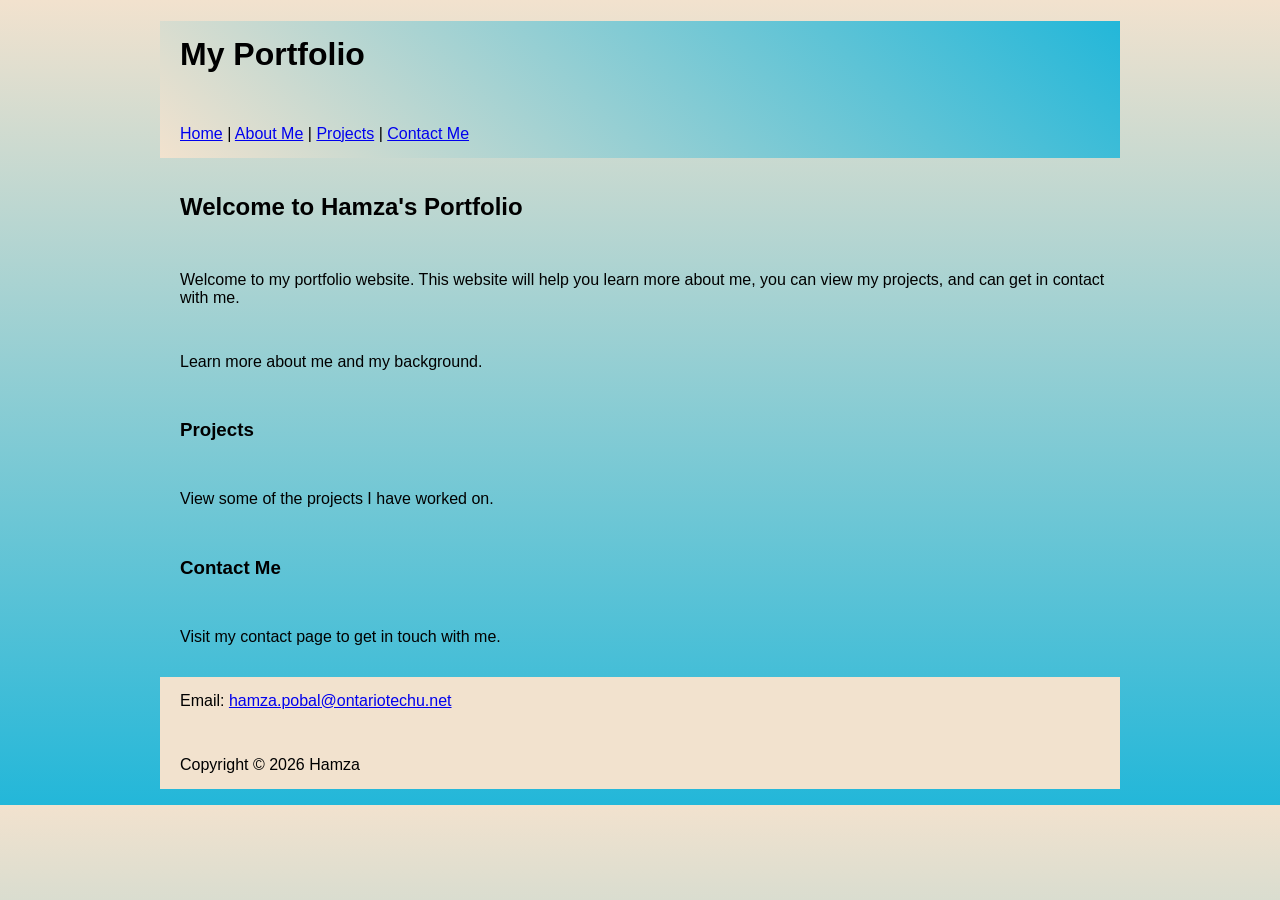
<file: index.html>
<!-- names this document as HTML5 -->
<!DOCTYPE html>

<html lang="en">

<head>

    <!-- Defines the encoding for the characters -->
    <meta charset="UTF-8">

    <!-- Title is displayed on browser tab -->
    <title>Portfolio Home Page</title>
<!-- Forces the webpage to use the actual device screen width -->
     <meta name="viewport" content="width=device-width">

    <link href="full.css" rel="stylesheet" type="text/css"
    media="only screen and (min-width:960px)">

    <link href="tablet.css" rel="stylesheet" type="text/css"
    media="only screen and (min-width:481px) and (max-width:959px)">

    <link href="smartphone.css" rel="stylesheet" type="text/css"
    media="only screen and (max-width:480px)">

</head>

<body>

    <!-- Wrapper contains the main webpage content -->
    <div id="wrapper">

        <!-- Header contains the page title and navigation -->
   <header>

    <h1>My Portfolio</h1>

    <!-- Navigation links to the four portfolio pages -->
    <nav>
        <p>
            <a href="index.html">Home</a> |
            <a href="about.html">About Me</a> |
            <a href="projects.html">Projects</a> |
            <a href="contact.html">Contact Me</a>
        </p>
    </nav>

   </header>

   <!-- Main content of the home page -->
<article>

    <h2>Welcome to Hamza's Portfolio</h2>

    <p>
        Welcome to my portfolio website.
        This website will help you learn more about me,
        you can view my projects, and can get in contact with me.
    </p>

</article>

 <p>
        Learn more about me and my background.
    </p>


<section>
    <h3>Projects</h3>

    <p>
        View some of the projects I have worked on.
    </p>
</section>

<section>
    <h3>Contact Me</h3>

    <p>
        Visit my contact page to get in touch with me.
    </p>
</section>
<footer>
     <p>
        Email:
        <a href="mailto:hamza.pobal@ontariotechu.net">
            hamza.pobal@ontariotechu.net
        </a>
    </p>

    <p>Copyright © 2026 Hamza</p>
</footer>

 </div>

</body>

</html>
</file>
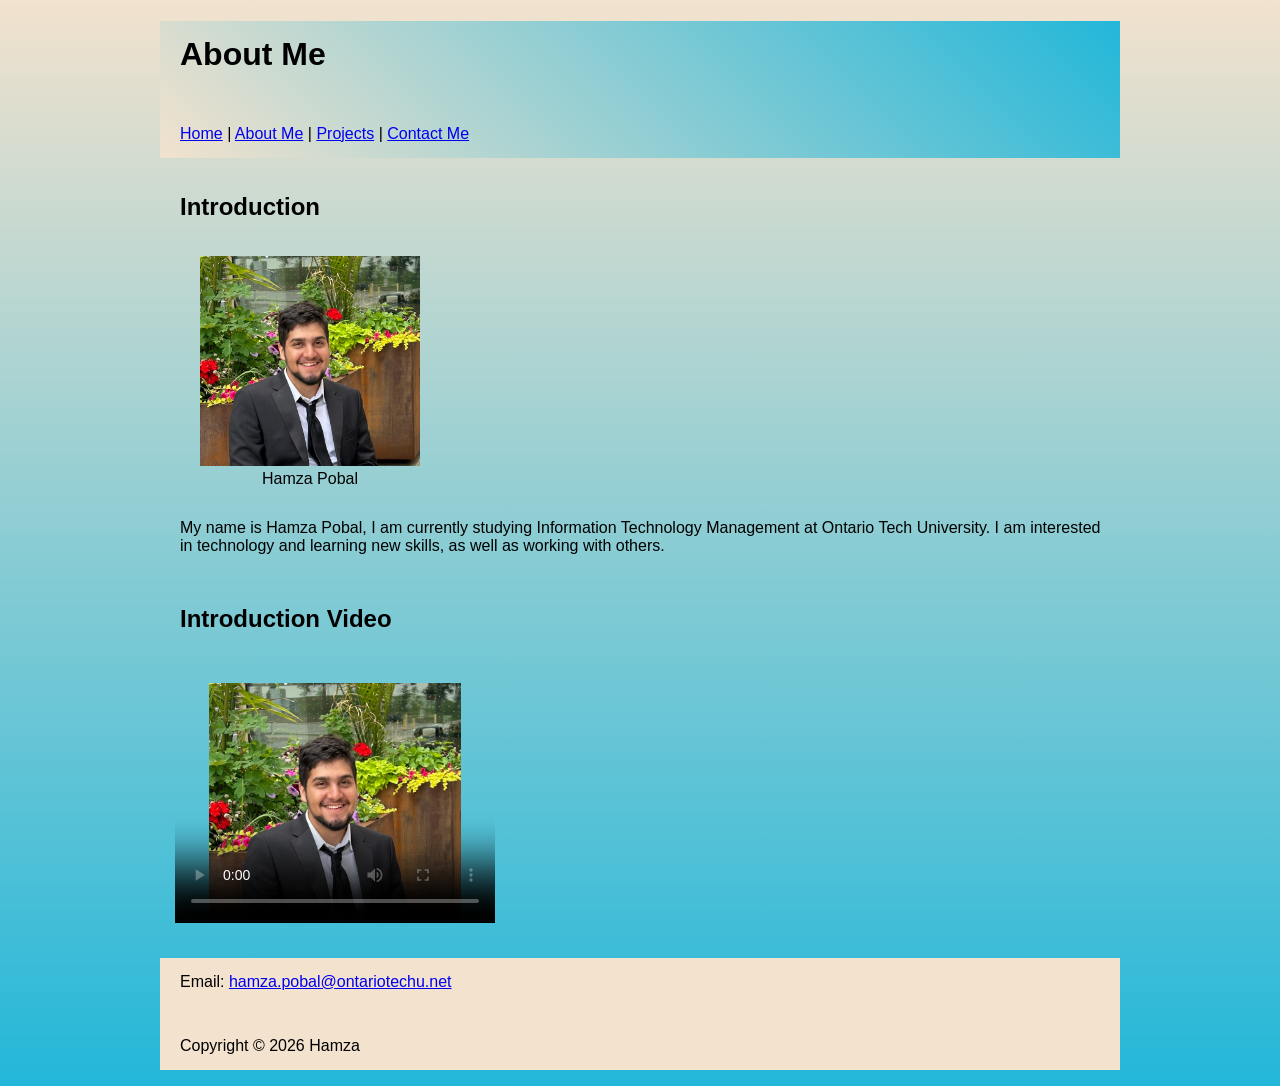
<file: about.html>
<!-- Declares this document as HTML5 -->
<!DOCTYPE html>

<html lang="en">

<head>

    <!-- Defines the encoding for the characters -->
    <meta charset="UTF-8">

    <!-- Title is displayed on browser tab -->
    <title>About Me</title>

    <!-- Makes the webpage use the actual device screen width -->
    <meta name="viewport" content="width=device-width">

    <link href="full.css" rel="stylesheet" type="text/css"
    media="only screen and (min-width:960px)">

    <link href="tablet.css" rel="stylesheet" type="text/css"
    media="only screen and (min-width:481px) and (max-width:959px)">

    <link href="smartphone.css" rel="stylesheet" type="text/css"
    media="only screen and (max-width:480px)">

</head>

<body>

    <div id="wrapper">
<!-- Header and navigation -->
        <header>

    <h1>About Me</h1>

    <nav>
        <p>
            <a href="index.html">Home</a> |
            <a href="about.html">About Me</a> |
            <a href="projects.html">Projects</a> |
            <a href="contact.html">Contact Me</a>
        </p>
    </nav>

</header>

<!-- Introduction section -->
<article>



        <h2>Introduction</h2>
       
        <figure>
    <img src="images/hamza.jpg" alt="Photo of Hamza Pobal">
    <figcaption>Hamza Pobal</figcaption>
        </figure>

        <p>
            My name is Hamza Pobal, I am currently studying Information Technology Management at Ontario Tech University.
            I am interested in technology and learning new skills, as well as working with others.
        </p>


<!-- Introduction video -->
    <section>

    <h2>Introduction Video</h2>

    <video width="320" height="240" controls poster="images/hamza.jpg" preload> 

        <source src="video/Introduction.mp4" type="video/mp4">

    </video>

</section>

</article>
<!-- Footer with contact information -->
<footer>

    <p>
        Email:
        <a href="mailto:hamza.pobal@ontariotechu.net">
            hamza.pobal@ontariotechu.net
        </a>
    </p>

    <p>Copyright © 2026 Hamza</p>

</footer>

</div>

</body>

</html>
</file>
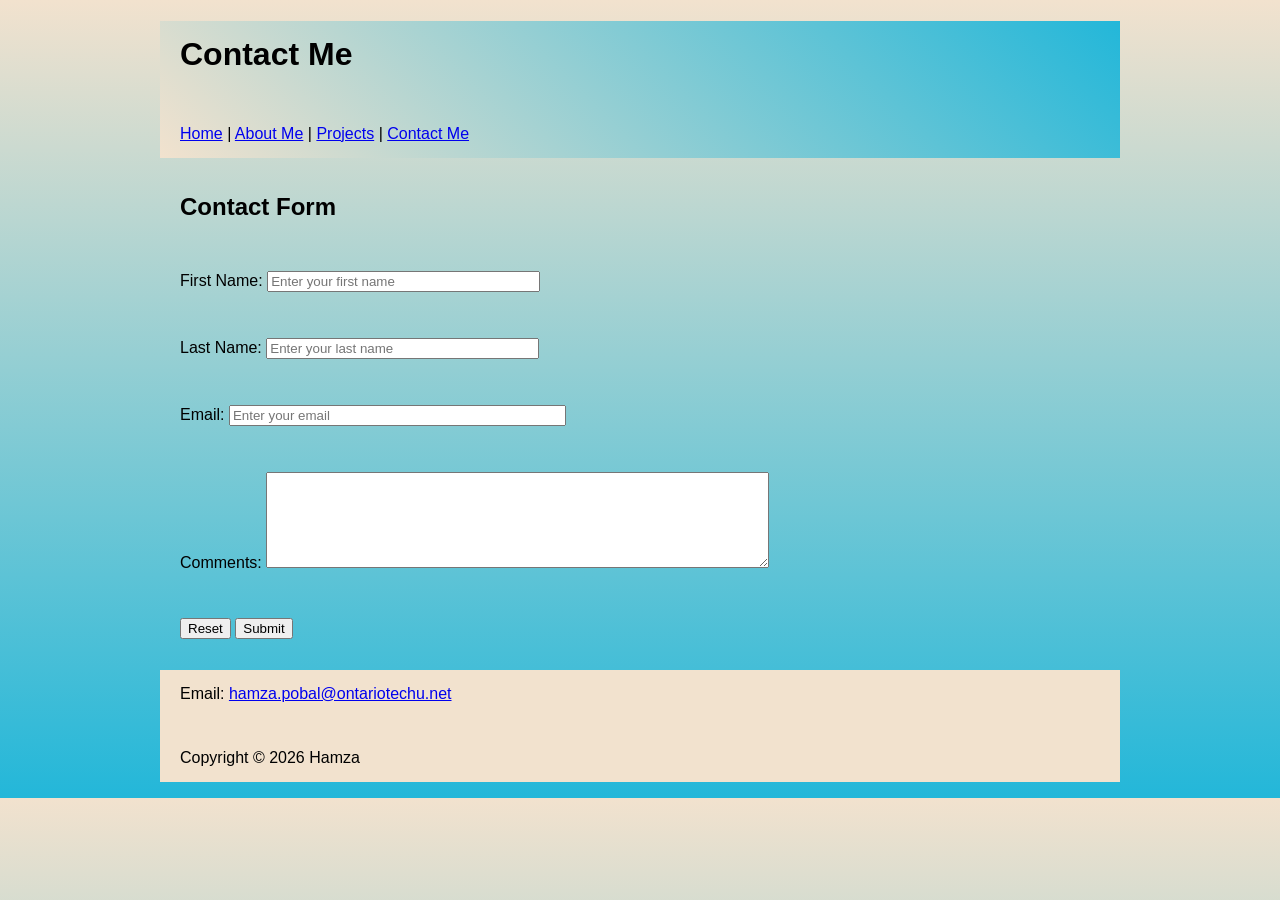
<file: contact.html>
<!DOCTYPE html>
<html lang="en">

<head>

    <!-- Defines the encoding for the characters -->
    <meta charset="UTF-8">

    <!-- Title is displayed on browser tab -->
    <title>Contact Me</title>

    <!-- Makes the webpage use the actual device screen width -->
    <meta name="viewport" content="width=device-width">

    <link href="full.css" rel="stylesheet" type="text/css"
    media="only screen and (min-width:960px)">

    <link href="tablet.css" rel="stylesheet" type="text/css"
    media="only screen and (min-width:481px) and (max-width:959px)">

    <link href="smartphone.css" rel="stylesheet" type="text/css"
    media="only screen and (max-width:480px)">

</head>

<body>

    <div id="wrapper">
<!-- Header and navigation -->
        <header>

    <h1>Contact Me</h1>

    <nav>
        <p>
            <a href="index.html">Home</a> |
            <a href="about.html">About Me</a> |
            <a href="projects.html">Projects</a> |
            <a href="contact.html">Contact Me</a>
        </p>
    </nav>

</header>
<!-- Contact form -->
<article>

    

        <h2>Contact Form</h2>
<!-- Form fields -->
        <form action="mailto:hamza.pobal@ontariotechu.net"
        method="post" enctype="text/plain" name="feedback_form">

            <p>
                <label for="Fname">First Name:</label>
                <input type="text" id="Fname" size="32"
                placeholder="Enter your first name" required>
            </p>

            <p>
                <label for="Lname">Last Name:</label>
                <input type="text" id="Lname" size="32"
                placeholder="Enter your last name" required>
            </p>

            <p>
                <label for="email">Email:</label>
                <input type="email" id="email" size="40"
                placeholder="Enter your email" required>
            </p>

            <p>
    <label for="comments">Comments:</label>
    <textarea id="comments" name="comments" cols="60" rows="6"></textarea>
</p>

<p>
    <input type="reset" value="Reset">
    <input type="submit" value="Submit">
</p> 

</form>

</article>
<!-- Footer with contact information -->
<footer>

    <p>
        Email:
        <a href="mailto:hamza.pobal@ontariotechu.net">
            hamza.pobal@ontariotechu.net
        </a>
    </p>

    <p>Copyright © 2026 Hamza</p>

</footer>

</div>

</body>

</html>
</file>
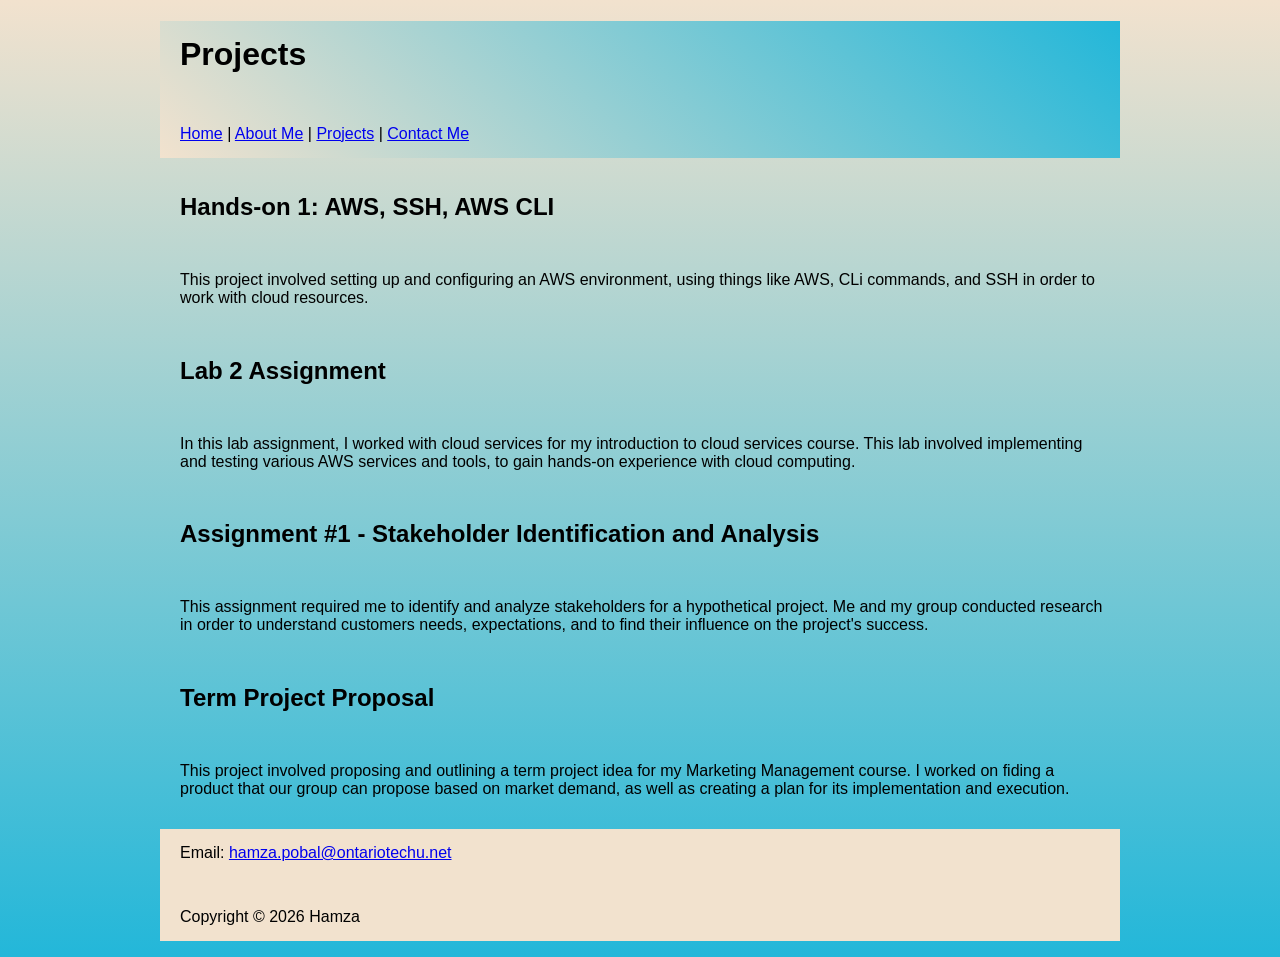
<file: projects.html>
<!DOCTYPE html>

<html lang="en">

<head>

    <!-- Defines the encoding for the characters -->
    <meta charset="UTF-8">

    <!-- Title is displayed on browser tab -->
    <title>Projects</title>

    <!-- Makes the webpage use the actual device screen width -->
    <meta name="viewport" content="width=device-width">

    <link href="full.css" rel="stylesheet" type="text/css"
    media="only screen and (min-width:960px)">

    <link href="tablet.css" rel="stylesheet" type="text/css"
    media="only screen and (min-width:481px) and (max-width:959px)">

    <link href="smartphone.css" rel="stylesheet" type="text/css"
    media="only screen and (max-width:480px)">

</head>

<body>

    <div id="wrapper">
<!-- Header and navigation -->
        <header>

    <h1>Projects</h1>

    <nav>
        <p>
            <a href="index.html">Home</a> |
            <a href="about.html">About Me</a> |
            <a href="projects.html">Projects</a> |
            <a href="contact.html">Contact Me</a>
        </p>
    </nav>

</header>
<!-- Projects section -->
<article>

    

        <h2>Hands-on 1: AWS, SSH, AWS CLI</h2>

        <p>
            This project involved setting up and configuring an AWS environment, using things like AWS, CLi commands, and SSH in order to work with cloud resources.
        </p>

    
<!-- Individual project sections -->
    <section>

        <h2>Lab 2 Assignment</h2>

        <p>
            In this lab assignment, I worked with cloud services for my introduction to cloud services course. This lab involved implementing and testing various AWS services and tools,  to gain hands-on experience with cloud computing.

        </p>

    </section>

    <section>

        <h2>Assignment #1 - Stakeholder Identification and Analysis</h2>

        <p>
            This assignment required me to identify and analyze stakeholders for a hypothetical project. Me and my group conducted research in order to understand customers needs, expectations, and to find their influence on the project's success.
        </p>

    </section>

    <section>

        <h2>Term Project Proposal</h2>

        <p>
            This project involved proposing and outlining a term project idea for my Marketing Management course. I worked on fiding a product that our group can propose based on market demand, as well as creating a plan for its implementation and execution.
        </p>

    </section>

</article>
<!-- Footer with contact information -->
<footer>

    <p>
        Email:
        <a href="mailto:hamza.pobal@ontariotechu.net">
            hamza.pobal@ontariotechu.net
        </a>
    </p>

    <p>Copyright © 2026 Hamza</p>

</footer>

</div>

</body>

</html>
</file>
<file: full.css>
@charset "UTF-8";
/* Controls the main page width */
#wrapper {
    width:960px;
    margin-right:auto;
    margin-left:auto;
}
/* Styles the page background and text */
body {
     background: linear-gradient(to bottom, #F2E2CE 0%, #23B7D9 100%);
     padding:0px;
    margin:0px;
    font-family:Verdana, Geneva, Tahoma, sans-serif;
}
/* Styles the header and footer */
header {
    background: linear-gradient(45deg, #F2E2CE 0%, #23B7D9 100%);

}

footer {
    background-color:#F2E2CE;
}
/* Adds spacing to headings and text */
h1, h2, h3, h4, h5, h6, p, li {
    padding:15px;
    margin-left:5px;
}

.clear {
    clear:both;
}
/* Adds spacing around the video */
video {
    margin:15px;
}
/* Sets the image size */
img {
    width:220px;
}
/* Sets the figure width */
figure {
    width:220px;
}
/* Centers the image caption */
figcaption {
    text-align:center;
}
</file>
<file: tablet.css>
@charset "UTF-8";
/*  Styles the tablet page  */
body {
    color:black;
    background: linear-gradient(to bottom, #F2E2CE 0%, #23B7D9 100%);
    font-family:Verdana, Geneva, Tahoma, sans-serif;
    padding:0;
    margin:0;
}

h1, h2, h3, h4, h5, h6, p, li {
    margin-left:15px;
    margin-top:0px;
}
/* Makes the page fit the tablet screen */
#wrapper {
    width:100%;
    margin-right:auto;
    margin-left:auto;
}
/* Styles the header and footer */
header {
    background: linear-gradient(45deg, #F2E2CE 0%, #23B7D9 100%);
}

footer {
    background-color:#F2E2CE;
}
/* Sets the image and video size */
img {
    width:220px;
}

video {
    margin:15px;
}
/* Styles the caption for images */
figure {
    width:220px;
}

figcaption {
    text-align:center;
}
</file>
<file: smartphone.css>
@charset "UTF-8";
/* Styles the phone page */
body {
    color:black;
    background: linear-gradient(to bottom, #F2E2CE 0%, #23B7D9 100%);
    font-family:Verdana, Geneva, Tahoma, sans-serif;
    padding:0;
    margin:0;
}
/* Adds spacing to headings and text */
h1, h2, h3, h4, h5, h6, p, li {
    margin-left:15px;
    margin-top:0px;
}
/* Makes the page fit the phone screen */
#wrapper {
    width:100%;
    margin-right:auto;
    margin-left:auto;
}
/* Styles the header and footer */
header {
    background: linear-gradient(45deg, #F2E2CE 0%, #23B7D9 100%);
}

footer {
    background-color:#F2E2CE;
}
/* Sets the image size */
img {
    width:220px;
}
/* Adds spacing around the video */
video {
    margin:15px;
}
/* Sets the figure width */
figure {
    width:220px;
}
/* Centers the image caption */
figcaption {
    text-align:center;
}
</file>
